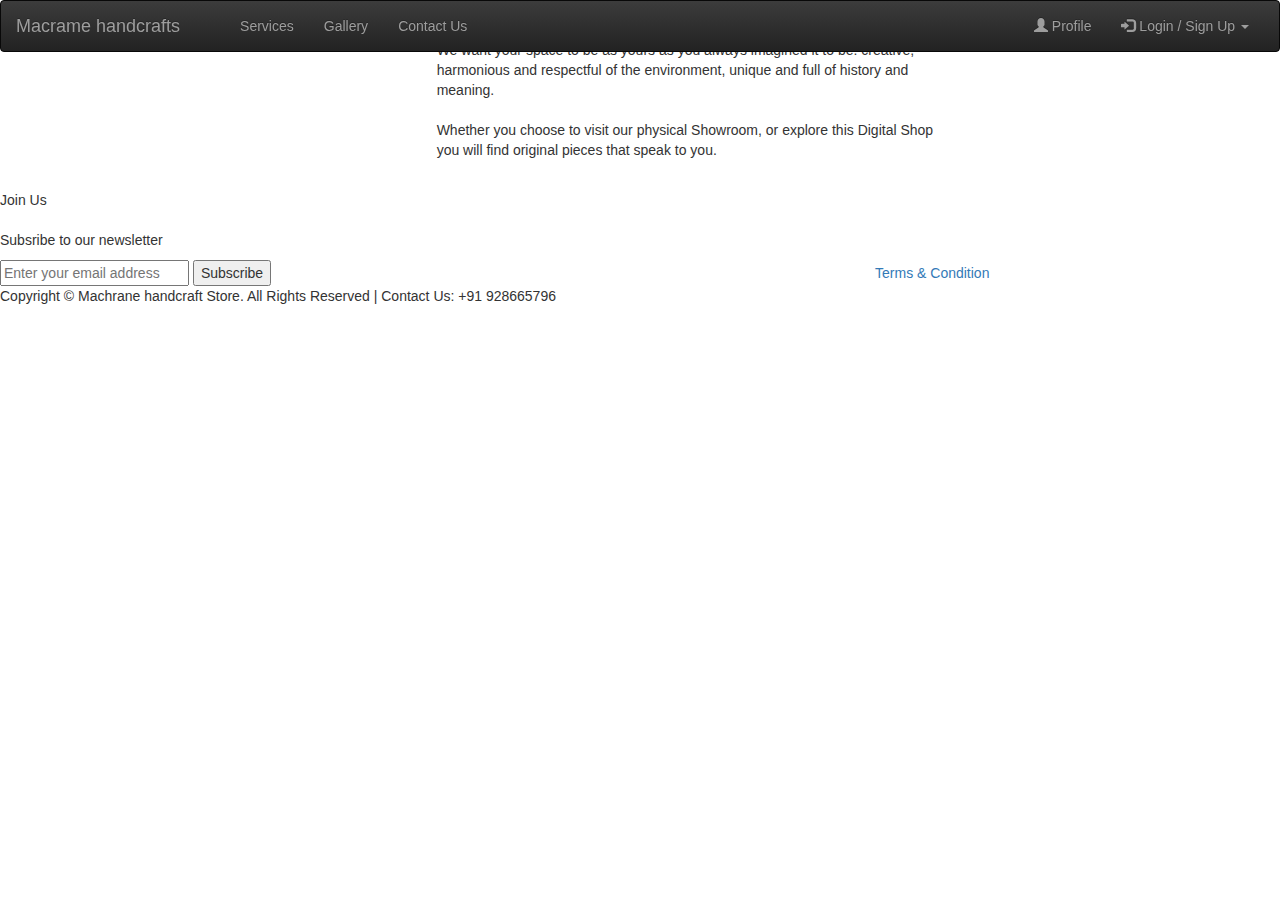
<file: contact.html>
<!DOCTYPE html>
<head>
    <link rel="stylesheet" href="https://stackpath.bootstrapcdn.com/bootstrap/3.4.1/css/bootstrap.min.css" integrity="sha384-HSMxcRTRxnN+Bdg0JdbxYKrThecOKuH5zCYotlSAcp1+c8xmyTe9GYg1l9a69psu" crossorigin="anonymous">


<link rel="stylesheet" href="https://stackpath.bootstrapcdn.com/bootstrap/3.4.1/css/bootstrap-theme.min.css" integrity="sha384-6pzBo3FDv/PJ8r2KRkGHifhEocL+1X2rVCTTkUfGk7/0pbek5mMa1upzvWbrUbOZ" crossorigin="anonymous">


<script src="https://stackpath.bootstrapcdn.com/bootstrap/3.4.1/js/bootstrap.min.js" integrity="sha384-aJ21OjlMXNL5UyIl/XNwTMqvzeRMZH2w8c5cRVpzpU8Y5bApTppSuUkhZXN0VxHd" crossorigin="anonymous"></script>

<title>Macrahme handcrafts </title>

<link href="K:\DADDY Project\macrame\main.css" rel="stylesheet" type="text/css"/>
</head>
<body>
    <link rel="stylesheet" href="https://maxcdn.bootstrapcdn.com/bootstrap/3.3.7/css/bootstrap.min.css">    
    <div style="position: fixed;top: 0;width: 100%; z-index: 9999;" class="navbar navbar-inverse">
            <div class="container-fluid">
                <div class="row">
                    <div class="col-lg-12">
    
                        <div class="navbar-header">
                            <button class="navbar-toggle" data-target="#mobile_menu" data-toggle="collapse"><span class="icon-bar"></span><span class="icon-bar"></span><span class="icon-bar"></span></button>
                            <a style="margin-right: 30px;" href="K:\DADDY Project\macrame\index.html" class="navbar-brand grad">Macrame handcrafts</a>
                        </div>
    
                        <div class="navbar-collapse collapse" id="mobile_menu">
                            <ul class="nav navbar-nav">
                                
                              <!--  <li><a href="#" class="dropdown-toggle" data-toggle="dropdown">About Us <span class="caret"></span></a>
                                    <ul class="dropdown-menu">
                                        <li><a href="#">About One</a></li>
                                        <li><a href="#">About Two</a></li>
                                        <li><a href="#">About Three</a></li>
                                        <li><a href="#">About Four</a></li>
                                        <li><a href="#">About Five</a></li>
                                        <li><a href="#">About Six</a></li>
                                    </ul>
                                </li>
                               --> 
                                <li><a href="#">Services</a></li>
                                <li><a href="K:\DADDY Project\macrame\gall.html">Gallery</a></li>
                                <li><a href="K:\DADDY Project\macrame\contact.html">Contact Us</a></li>
                            </ul>

    
                            <ul class="nav navbar-nav navbar-right">
                                <li><a href="#"><span class="glyphicon glyphicon-user"></span> Profile</a></li>
                                <li><a href="#" class="dropdown-toggle" data-toggle="dropdown"><span class="glyphicon glyphicon-log-in"></span> Login / Sign Up <span class="caret"></span></a>
                                    <ul class="dropdown-menu">
                                        <li><a href="#">Login</a></li>
                                        <li><a href="#">Sign Up</a></li>
                                    </ul>
                                </li>
                            </ul>
                        </div>
                    </div>
                </div>
            </div>
        </div>
        
       





    <div class="row">
        <div class="container eddd col-sm-5 col-sm-offset-4">
            <p>About Bazaar IK<br><br>
                We want your space to be as yours as you always imagined it to be: creative, harmonious and respectful of the environment, unique and full of history and meaning.<br><br>
                Whether you choose to visit our physical Showroom, or explore this Digital Shop you will find original pieces that speak to you.</p>
        </div>
    </div>
    
    <br>
    <div>
        <p class="foo">Join Us<br><br>Subsribe to our newsletter<br></p>
        <input class="foo" placeholder="Enter your email address"></input>
        <button class="slide">Subscribe</button>
        <a style="padding-left: 600px; font-family:Comic Sans MS, cursive, sans-serif;">Terms & Condition</a>    
    </div>
    

    <footer><p>Copyright © Machrane handcraft Store. All Rights 
        Reserved | Contact Us: +91 928665796</p></footer>
</body>
</html>
</file>
